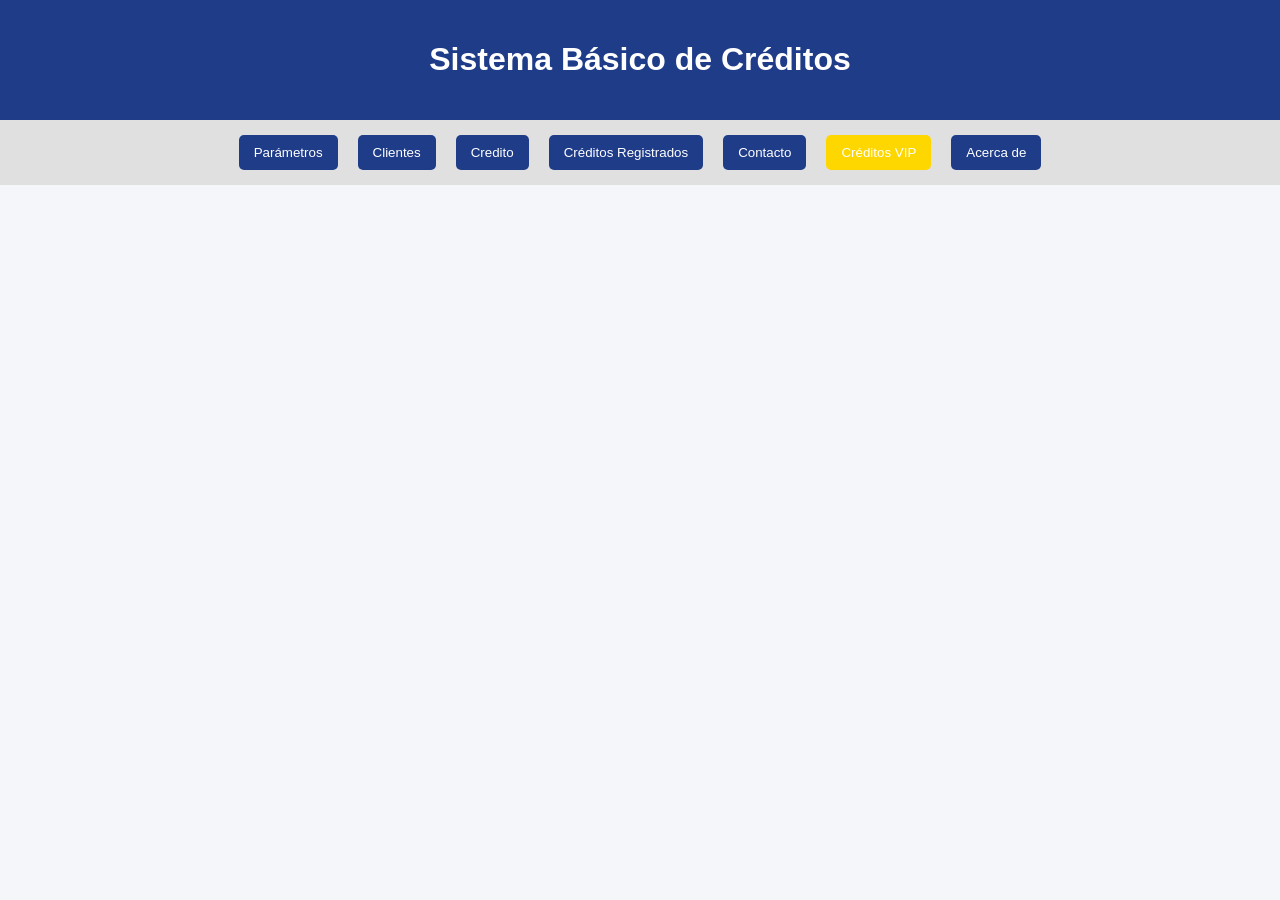
<file: index.html>
<!DOCTYPE html>
<html lang="es">
<head>
  <meta charset="UTF-8">
  <title>Sistema de Créditos</title>
</head>
<body>

<header>
  <h1>Sistema Básico de Créditos</h1>
   <link rel="stylesheet" href="simulador_completo.css">
</header>

<nav>
  <button onclick="mostrarSeccion('parametros')">Parámetros</button>
  <button onclick="mostrarSeccion('clientes')">Clientes</button>
  <button onclick="mostrarSeccion('credito')">Credito</button>
  <button onclick="mostrarSeccion('listaCreditos')">Créditos Registrados</button>
  <button onclick="mostrarSeccion('contactos')">Contacto</button>

  <button onclick="mostrarVIP()" style="background-color: gold;">Créditos VIP</button>
  <button onclick="mostrarAcercaDe()">Acerca de</button>
</nav>

<!-- 2. Identifique en el HTML las etiquetas <section> y sus respectivos id.  -->
<section id="parametros">
  <h2>Configurar Parámetros</h2>

  <label>Tasa de interés:</label>
  <!-- Buscamos el input de la tasa y agregamos los atributos -->
  <input type="number" id="tasaInteres" min="10" max="20" value="15">
  <span>%</span>

  <br>
  <button onclick="guardarTasa()">Guardar tasa</button>

  <br><br>

  <label>Monto Máximo de Crédito:</label>
  <input type="number" id="inputMontoMaximo" value="10000">
  <button onclick="guardarMontoMaximo()">Guardar Monto Máximo</button>

  <p id="mensajeTasa"></p>
</section>

<!-- 2. Identifique en el HTML las etiquetas <section> y sus respectivos id.  -->
<section id="clientes">
  <h2>Registro de Clientes</h2>

  <input type="text" id="cedula" placeholder="Cédula">
  <input type="text" id="nombre" placeholder="Nombre">
  <input type="text" id="apellido" placeholder="Apellido">
  <input type="text" id="direccion" placeholder="Dirección">
  <input type="text" id="email" placeholder="email">
  <input type="text" id="telefono" placeholder="Telefono">
  <input type="number" id="ingresos" placeholder="Ingresos mensuales">
  <input type="number" id="egresos" placeholder="Egresos mensuales">

  <br>

  <button onclick="guardarCliente()">Guardar cliente</button>
  <button onclick="limpiar()">Limpiar</button>

  <table>
    <thead>
      <tr>
        <th>Cédula</th>
        <th>Nombre</th>
        <th>Apellido</th>
        <th>Dirección</th>
        <th>E-mail</th>
        <th>Telefono</th>
        <th>Ingresos</th>
        <th>Egresos</th>
        <th>Actualizar</th>
        <th>Eliminar</th>
      </tr>
    </thead>
    <tbody id="tablaClientes">
      <!-- Las filas se generarán dinámicamente con JavaScript -->
    </tbody>
  </table>
</section>

<!-- 2. Identifique en el HTML las etiquetas <section> y sus respectivos id.  -->
  <section id="credito">
    <h2>Solicitar Crédito</h2>

    <input type="text" id="buscarCedulaCredito" placeholder="Ingrese la cedula a buscar">
    <button onclick="buscarClienteCredito()">Buscar cliente</button>

    <div id="datosClienteCredito" class="card"></div>

    <input type="number" id="montoCredito" placeholder="Monto (ej: 1000)">
    <input type="number" id="plazoCredito" placeholder="Plazo en años (ej: 2)">

    <br>

    <button onclick="calcularCredito()">Calcular crédito</button>

    <div id="resultadoCredito"></div>
    <div id="mensajeEstado"></div>


    <button id="btnSolicitarCredito" onclick="solicitarCredito()" disabled>
      Solicitar crédito
    </button>

    <button id="btnAsignarCredito" onclick="asignarCredito()" disabled>
      Asignar Crédito
    </button>
  </section>

  <section id="listaCreditos">
    <h2>Créditos Registrados</h2>

    <input type="text" id="buscarCedulaListado" placeholder="Ingrese cédula a buscar">
    <button onclick="buscarCreditosCliente()">Buscar</button>
    <button onclick="pintarCreditos(creditos)">Ver todos</button>

    <table>
      <thead>
        <tr>
          <th>Cédula</th>
          <th>Nombre</th>
          <th>Apellido</th>
          <th>Dirección</th>
          <th>E-mail</th>
          <th>Telefono</th>
          <th>Monto</th>
          <th>Tasa</th>
          <th>Plazo</th>
          <th>Cuota</th>
          <th>Acción</th>
        </tr>
      </thead>
      <tbody id="tablaCreditos">
        <!-- Las filas se generarán dinámicamente con JavaScript -->
      </tbody>
    </table>
  </section>

  <!-- 2. Identifique en el HTML las etiquetas <section> y sus respectivos id.  -->
  <section id="contactos">
    <h2>CONTACTOS</h2>
    <input type="text" id="buscarContacto">
    <button onclick="buscarContactos('nombre')">Buscar por Nombre</button>
    <button onclick="buscarContactos('numero')">Buscar por Número</button>
    <button onclick="ordenarPorNombre()">Ordenar por Nombre</button>
    <button onclick="pintarContactos(listaContactos)">Mostrar Todo</button>
    <table>
      <thead>
        <th>Nombre</th>
        <th>Numero</th>
      </thead>
      <tbody id="tablaContactos">

      </tbody>
    </table>
    <!-- <p>Desarrollado por: David RS</p> -->
  </section>

<script src="utilitarios.js"></script>
<script src="simulador_completo.js"></script>
</body>
</html>
</file>
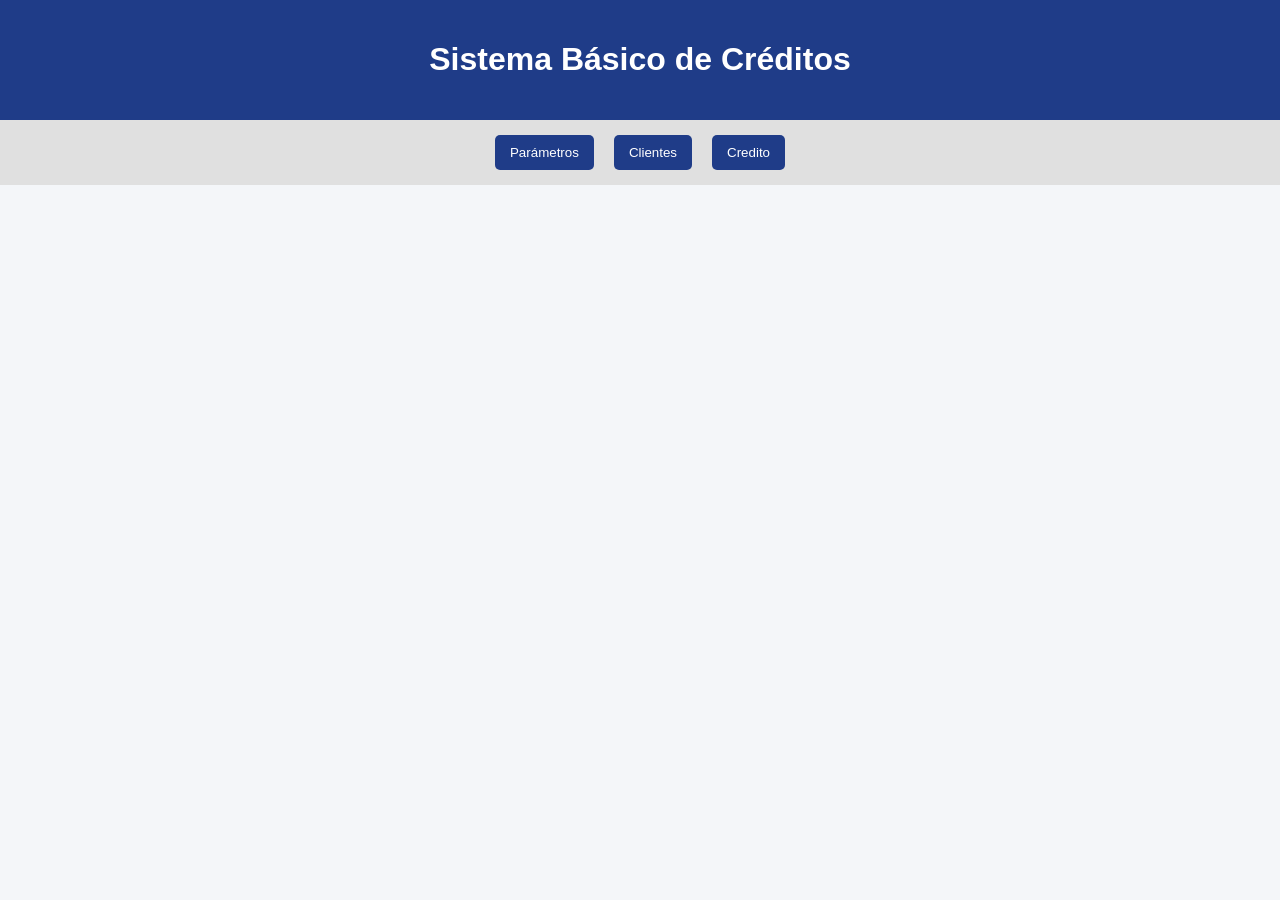
<file: simulador_completo.html>
<!DOCTYPE html>
<html lang="es">
<head>
  <meta charset="UTF-8">
  <title>Sistema de Créditos</title>
</head>
<body>

<header>
  <h1>Sistema Básico de Créditos</h1>
   <link rel="stylesheet" href="simulador_completo.css">
</header>

<nav>
  <button onclick="mostrarSeccion('parametros')">Parámetros</button>
  <button onclick="mostrarSeccion('clientes')">Clientes</button>
  <button onclick="mostrarSeccion('credito')">Credito</button>
  <!-- <button onclick="mostrarSeccion('practica')">PRACTICA001</button> -->

</nav>

<!-- 2. Identifique en el HTML las etiquetas <section> y sus respectivos id.  -->
<section id="parametros">
  <h2>Configurar Parámetros</h2>

  <label>Tasa de interés:</label>
  <!-- Buscamos el input de la tasa y agregamos los atributos -->
  <input type="number" id="tasaInteres" min="10" max="20" value="15">
  <span>%</span>

  <br>
  <button onclick="guardarTasa()">Guardar tasa</button>

  <p id="mensajeTasa"></p>
</section>

<!-- 2. Identifique en el HTML las etiquetas <section> y sus respectivos id.  -->
<section id="clientes">
  <h2>Registro de Clientes</h2>

  <input type="text" id="cedula" placeholder="Cédula">
  <input type="text" id="nombre" placeholder="Nombre">
  <input type="text" id="apellido" placeholder="Apellido">
  <input type="text" id="email" placeholder="email">
  <input type="text" id="contacto" placeholder="contacto">
  <input type="number" id="ingresos" placeholder="Ingresos mensuales">
  <input type="number" id="egresos" placeholder="Egresos mensuales">

  <br>

  <button onclick="guardarCliente()">Guardar cliente</button>
  <button onclick="limpiar()">Limpiar</button>

  <table>
    <thead>
      <tr>
        <th>Cédula</th>
        <th>Nombre</th>
        <th>Apellido</th>
        <th>E-mail</th>
        <th>Contacto</th>
        <th>Ingresos</th>
        <th>Egresos</th>
        <th>Actualizar</th>
        <th>Eliminar</th>
      </tr>
    </thead>
    <tbody id="tablaClientes">
      <!-- Las filas se generarán dinámicamente con JavaScript -->
    </tbody>
  </table>
</section>

<!-- 2. Identifique en el HTML las etiquetas <section> y sus respectivos id.  -->
  <section id="credito">
    <h2>Solicitar Crédito</h2>

    <input type="text" id="buscarCedulaCredito" placeholder="Ingrese la cedula a buscar">
    <button onclick="buscarClienteCredito()">Buscar cliente</button>

    <div id="datosClienteCredito" class="card"></div>

    <input type="number" id="montoCredito" placeholder="Monto (ej: 1000)">
    <input type="number" id="plazoCredito" placeholder="Plazo en años (ej: 2)">

    <br>

    <button onclick="calcularCredito()">Calcular crédito</button>

    <div id="resultadoCredito"></div>

    <button id="btnSolicitarCredito" onclick="solicitarCredito()" disabled>
      Solicitar crédito
    </button>
  </section>

  <!-- 2. Identifique en el HTML las etiquetas <section> y sus respectivos id.  -->
  <!-- <section id="practica">
    <h2>PRACTICA001</h2>
    <input type="text" id="codigo" placeholder="codigo">
    <input type="text" id="nombreProducto" placeholder="Nombre del producto">
    <button onclick="guardarProducto()">Guardar Producto</button>
    <table>
      <thead>
        <tr>
          <th>Código</th>
          <th>Nombre del Producto</th>
          <th>Actualizar</th>
          <th>Eliminar</th>
        </tr>
      </thead>
      <tbody id="tablaProductos">
      </tbody>
    </table>
  </section> -->

<script src="utilitarios.js"></script>
<script src="simulador_completo.js"></script>
</body>
</html>
</file>
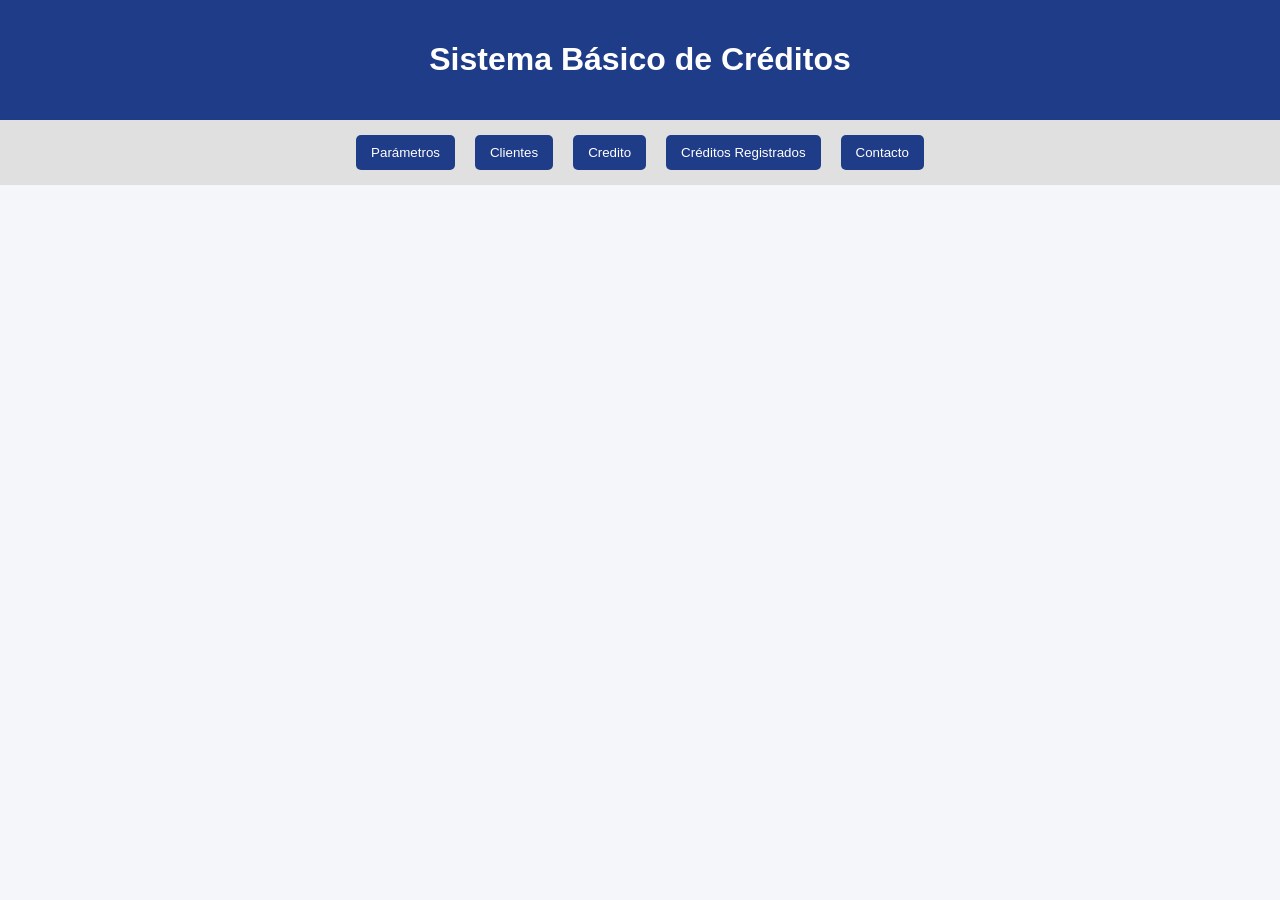
<file: lab/repaso.html>
<!DOCTYPE html>
<html lang="es">
<head>
  <meta charset="UTF-8">
  <title>Sistema de Créditos</title>
</head>
<body>

<header>
  <h1>Sistema Básico de Créditos</h1>
   <link rel="stylesheet" href="repaso.css">
</header>

<nav>
  <button onclick="mostrarSeccion('parametros')">Parámetros</button>
  <button onclick="mostrarSeccion('clientes')">Clientes</button>
  <button onclick="mostrarSeccion('credito')">Credito</button>
  <button onclick="mostrarSeccion('listaCreditos')">Créditos Registrados</button>
  <button onclick="mostrarSeccion('contactos')">Contacto</button>

</nav>

<!-- 2. Identifique en el HTML las etiquetas <section> y sus respectivos id.  -->
<section id="parametros">
  <h2>Configurar Parámetros</h2>

  <label>Tasa de interés:</label>
  <!-- Buscamos el input de la tasa y agregamos los atributos -->
  <input type="number" id="tasaInteres" min="10" max="20" value="15">
  <span>%</span>

  <br>
  <button onclick="guardarTasa()">Guardar tasa</button>

  <p id="mensajeTasa"></p>
</section>

<!-- 2. Identifique en el HTML las etiquetas <section> y sus respectivos id.  -->
<section id="clientes">
  <h2>Registro de Clientes</h2>

  <input type="text" id="cedula" placeholder="Cédula">
  <input type="text" id="nombre" placeholder="Nombre">
  <input type="text" id="apellido" placeholder="Apellido">
  <input type="text" id="direccion" placeholder="Dirección">
  <input type="text" id="email" placeholder="email">
  <input type="text" id="contacto" placeholder="contacto">
  <input type="number" id="ingresos" placeholder="Ingresos mensuales">
  <input type="number" id="egresos" placeholder="Egresos mensuales">

  <br>

  <button onclick="guardarCliente()">Guardar cliente</button>
  <button onclick="limpiar()">Limpiar</button>

  <table>
    <thead>
      <tr>
        <th>Cédula</th>
        <th>Nombre</th>
        <th>Apellido</th>
        <th>Dirección</th>
        <th>E-mail</th>
        <th>Contacto</th>
        <th>Ingresos</th>
        <th>Egresos</th>
        <th>Actualizar</th>
        <th>Eliminar</th>
      </tr>
    </thead>
    <tbody id="tablaClientes">
      <!-- Las filas se generarán dinámicamente con JavaScript -->
    </tbody>
  </table>
</section>

<!-- 2. Identifique en el HTML las etiquetas <section> y sus respectivos id.  -->
  <section id="credito">
    <h2>Solicitar Crédito</h2>

    <input type="text" id="buscarCedulaCredito" placeholder="Ingrese la cedula a buscar">
    <button onclick="buscarClienteCredito()">Buscar cliente</button>

    <div id="datosClienteCredito" class="card"></div>

    <input type="number" id="montoCredito" placeholder="Monto (ej: 1000)">
    <input type="number" id="plazoCredito" placeholder="Plazo en años (ej: 2)">

    <br>

    <button onclick="calcularCredito()">Calcular crédito</button>

    <div id="resultadoCredito"></div>
    <div id="mensajeEstado"></div>


    <button id="btnSolicitarCredito" onclick="solicitarCredito()" disabled>
      Solicitar crédito
    </button>

    <button id="btnAsignarCredito" onclick="asignarCredito()" disabled>
      Asignar Crédito
    </button>
  </section>

  <section id="listaCreditos">
    <h2>Créditos Registrados</h2>

    <input type="text" id="buscarCedulaListado" placeholder="Ingrese cédula a buscar">
    <button onclick="buscarCreditosCliente()">Buscar</button>
    <button onclick="pintarCreditos(creditos)">Ver todos</button>

    <table>
      <thead>
        <tr>
          <th>Cédula</th>
          <th>Nombre</th>
          <th>Apellido</th>
          <th>Dirección</th>
          <th>E-mail</th>
          <th>Contacto</th>
          <th>Monto</th>
          <th>Tasa</th>
          <th>Plazo</th>
          <th>Cuota</th>
          <th>Acción</th>
        </tr>
      </thead>
      <tbody id="tablaCreditos">
        <!-- Las filas se generarán dinámicamente con JavaScript -->
      </tbody>
    </table>
  </section>

  <!-- 2. Identifique en el HTML las etiquetas <section> y sus respectivos id.  -->
  <section id="contactos">
    <h2>CONTACTOS</h2>
    <input type="text" id="buscarContacto">
    <button onclick="buscarContactos('nombre')">Buscar por Nombre</button>
    <button onclick="buscarContactos('numero')">Buscar por Número</button>
    <button onclick="ordenarPorNombre()">Ordenar por Nombre</button>
    <button onclick="pintarContactos(listaContactos)">Mostrar Todo</button>
    <table>
      <thead>
        <th>Nombre</th>
        <th>Numero</th>
      </thead>
      <tbody id="tablaContactos">

      </tbody>
    </table>
    <!-- <p>Desarrollado por: David RS</p> -->
  </section>

<script src="utilitarios.js"></script>
<script src="repaso.js"></script>
</body>
</html>
</file>
<file: simulador_completo.css>
body {
      font-family: Arial, sans-serif;
      background: #f4f6f9;
      margin: 0;
      padding: 0;
    }

    header {
      background: #1f3c88;
      color: white;
      padding: 20px;
      text-align: center;
    }

    nav {
      display: flex;
      justify-content: center;
      background: #e0e0e0;
      padding: 10px;
      gap: 10px;
      flex-wrap: wrap;
    }

    nav button {
      padding: 10px 15px;
      border: none;
      background: #1f3c88;
      color: white;
      cursor: pointer;
      border-radius: 5px;
    }

    nav button:hover {
      background: #14275c;
    }

    section {
      display: none;
      padding: 20px;
      max-width: 1000px;
      margin: auto;
      background: white;
      margin-top: 20px;
      border-radius: 8px;
    }

    section.activa {
      display: block;
    }

    input, select {
      padding: 8px;
      margin: 5px;
      width: 220px;
    }

    button {
      padding: 8px 12px;
      margin: 5px;
      cursor: pointer;
    }

    table {
      width: 100%;
      border-collapse: collapse;
      margin-top: 15px;
    }

    th, td {
      border: 1px solid #ccc;
      padding: 8px;
      text-align: center;
    }

    th {
      background: #1f3c88;
      color: white;
    }

.aprobado {
  background-color: #d4edda;
  color: #155724;
  border: 1px solid #2ecc71;
  padding: 15px 8px;
  border-radius: 5px;
  font-weight: bold;
  margin-top: 15px;
}
.rechazado {
  background-color: #f8d7da;
  color: #721c24;
  border: 1px solid #e74c3c;
  padding: 15px 8px;
  border-radius: 5px;
  font-weight: bold;
  margin-top: 15px;
}

/* Estilos para el mensaje de guía */
.proceso {
    background-color: #d1ecf1;
    color: #0c5460;
    border: 2px solid #bee5eb;
    padding: 15px;
    border-radius: 8px;
    text-align: center;
    animation: pulse 2s infinite; /* Para llamar la atención suavemente */
}

@keyframes pulse {
    0% { transform: scale(1); }
    50% { transform: scale(1.02); }
    100% { transform: scale(1); }
}

    .card {
      background: #f1f1f1;
      padding: 15px;
      border-radius: 5px;
      margin-top: 10px;
    }
</file>
<file: lab/repaso.css>
body {
      font-family: Arial, sans-serif;
      background: #f4f6f9;
      margin: 0;
      padding: 0;
    }

    header {
      background: #1f3c88;
      color: white;
      padding: 20px;
      text-align: center;
    }

    nav {
      display: flex;
      justify-content: center;
      background: #e0e0e0;
      padding: 10px;
      gap: 10px;
      flex-wrap: wrap;
    }

    nav button {
      padding: 10px 15px;
      border: none;
      background: #1f3c88;
      color: white;
      cursor: pointer;
      border-radius: 5px;
    }

    nav button:hover {
      background: #14275c;
    }

    section {
      display: none;
      padding: 20px;
      max-width: 1000px;
      margin: auto;
      background: white;
      margin-top: 20px;
      border-radius: 8px;
    }

    section.activa {
      display: block;
    }

    input, select {
      padding: 8px;
      margin: 5px;
      width: 220px;
    }

    button {
      padding: 8px 12px;
      margin: 5px;
      cursor: pointer;
    }

    table {
      width: 100%;
      border-collapse: collapse;
      margin-top: 15px;
    }

    th, td {
      border: 1px solid #ccc;
      padding: 8px;
      text-align: center;
    }

    th {
      background: #1f3c88;
      color: white;
    }

.aprobado {
  background-color: #d4edda;
  color: #155724;
  border: 1px solid #2ecc71;
  padding: 15px 8px;
  border-radius: 5px;
  font-weight: bold;
  margin-top: 15px;
}
.rechazado {
  background-color: #f8d7da;
  color: #721c24;
  border: 1px solid #e74c3c;
  padding: 15px 8px;
  border-radius: 5px;
  font-weight: bold;
  margin-top: 15px;
}

/* Estilos para el mensaje de guía */
.proceso {
    background-color: #d1ecf1;
    color: #0c5460;
    border: 2px solid #bee5eb;
    padding: 15px;
    border-radius: 8px;
    text-align: center;
    animation: pulse 2s infinite; /* Para llamar la atención suavemente */
}

@keyframes pulse {
    0% { transform: scale(1); }
    50% { transform: scale(1.02); }
    100% { transform: scale(1); }
}

    .card {
      background: #f1f1f1;
      padding: 15px;
      border-radius: 5px;
      margin-top: 10px;
    }
</file>
